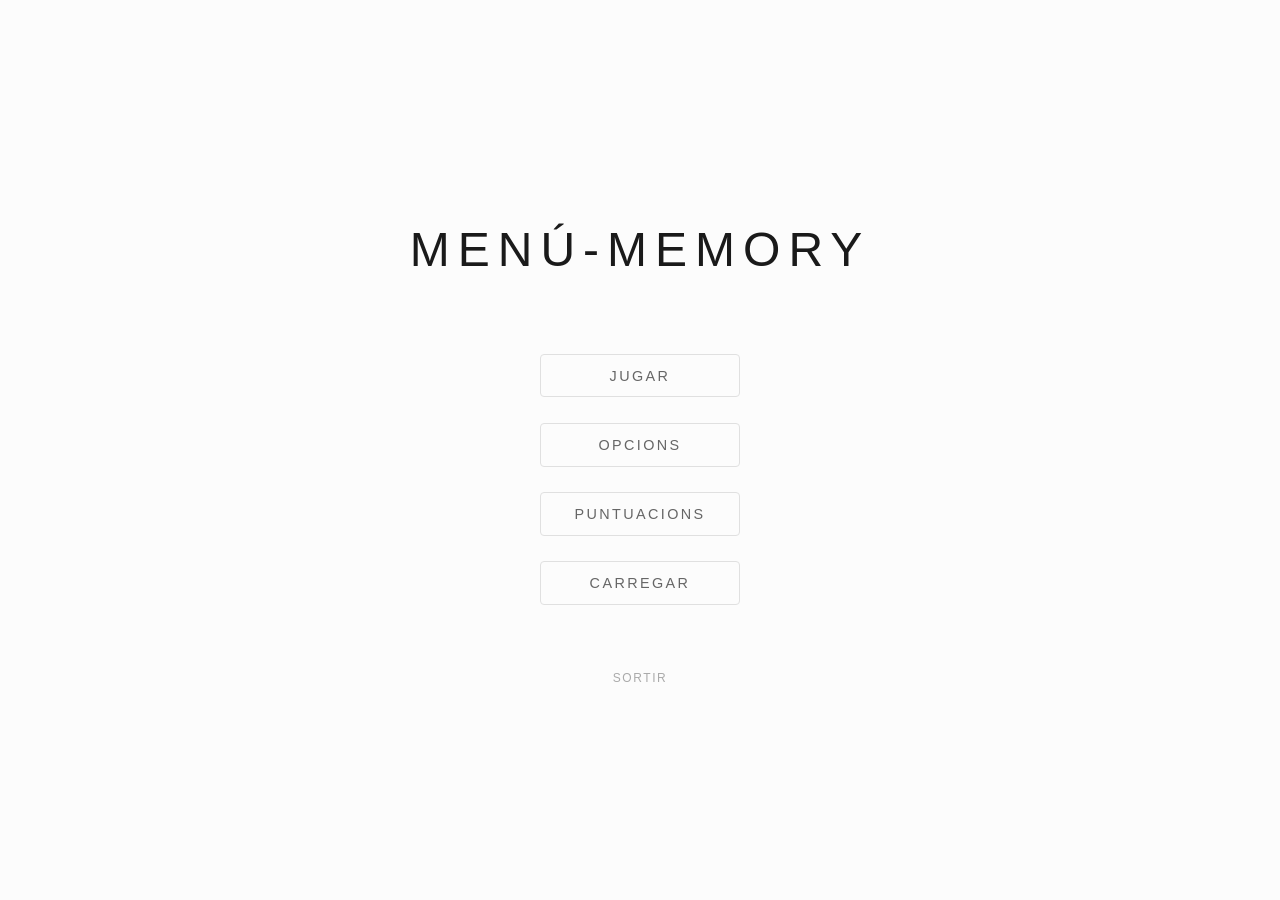
<file: index.html>
<!DOCTYPE html> 
<html>
	<head>
		<script src="js/main.js"></script>
		<link rel="stylesheet" 
			href="styles/main.css">
		<title> Memory - Menú </title>
	</head>
	<body>
		<h1 id="title">Menú-Memory</h1>
		<button id="play" class="center"> Jugar </button>
		<button id="options" class="center"> Opcions </button>
		<button id="ranking" class="center"> Puntuacions </button>
		<button id="charge" class="center"> Carregar </button>
		<button id="exit" class="center"> Sortir </button>
	</body>
</html>
</file>
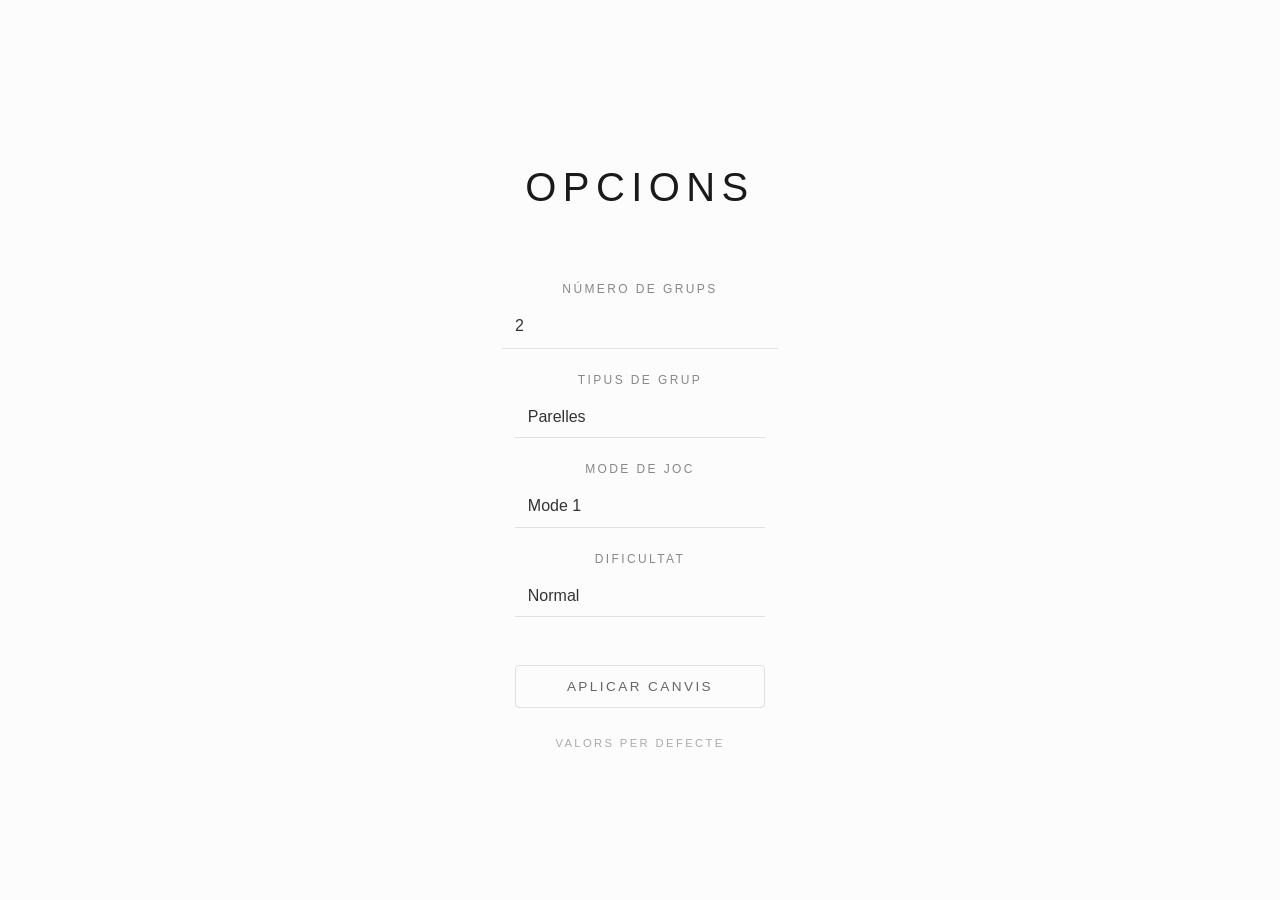
<file: html/options.html>
<!DOCTYPE html> 
<html>
<head>
    <meta charset="UTF-8">
    <link rel="stylesheet" href="../styles/opcions.css">
    <script src="../js/options.js" type="module"></script>
    <title> Memory - Opcions </title>
</head>
<body>
    <h1>Opcions</h1>

    <label for="pairs">Número de grups</label>
    <input type="number" id="pairs" value="2" min="2" max="6">

    <label for="group-size">Tipus de grup</label>
    <select id="group-size">
        <option value="2">Parelles</option>
        <option value="3">Trios</option>
        <option value="4">Quartets</option>
    </select>
	
	<label for="game-mode">Mode de joc</label>
	<select id="game-mode">
		<option value="1" selected>Mode 1</option>
		<option value="2">Mode 2</option>
	</select>
	
    <label for="dif">Dificultat</label>
    <select id="dif">
        <option value="easy">Baixa</option>
        <option value="normal" selected>Normal</option>
        <option value="hard">Alta</option>
    </select>

    <div class="button-group">
        <button id="apply">Aplicar Canvis</button>
        <button id="default">Valors per defecte</button>
    </div>
</body>
</html>
</file>
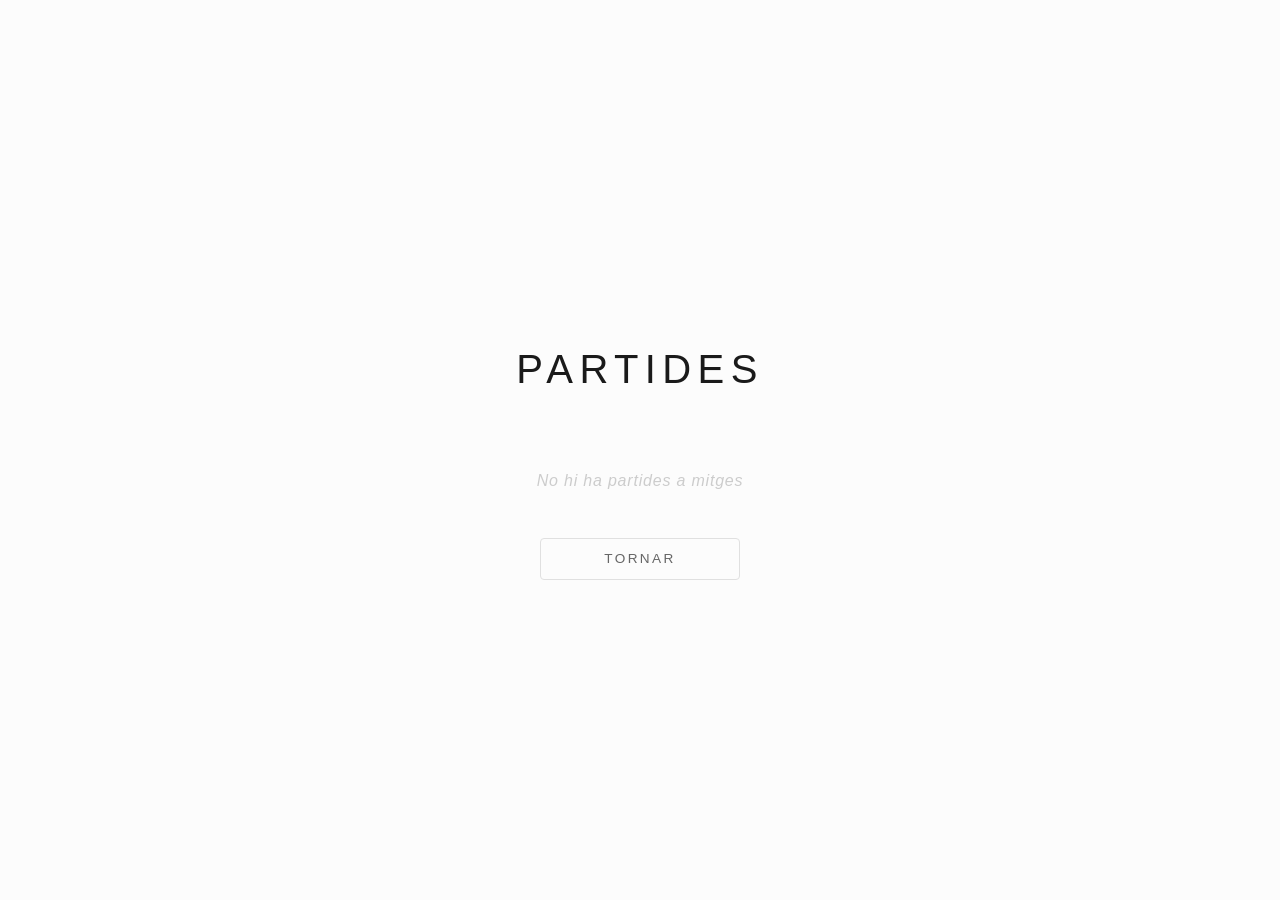
<file: html/partides.html>
<!DOCTYPE html>
<html>
<head>
    <meta charset="UTF-8">
    <link rel="stylesheet" href="../styles/ranking.css">
    <title> Memory - Partides Guardades </title>
    <style>
        /* Estil per al botó d'eliminar */
        .delete-btn {
            background-color: #ff4d4d;
            color: white;
            border: none;
            border-radius: 4px;
            padding: 5px 10px;
            cursor: pointer;
            font-size: 0.7rem;
            margin-left: 15px;
            transition: background 0.3s;
            text-transform: uppercase;
            letter-spacing: 0.05rem;
        }
        .delete-btn:hover {
            background-color: #cc0000;
        }
        /* Ajust per a que la fila sigui clicable però el botó també */
        .ranking-item {
            cursor: default; /* El punter el posem només al text */
        }
        .info-clickable {
            flex-grow: 1;
            display: flex;
            justify-content: space-between;
            cursor: pointer;
        }
    </style>
</head>
<body>
    <h1 id="title">Partides</h1>
    
    <div id="save-list" class="ranking-list"></div>

    <button class="center" onclick="window.location.assign('../index.html')">Tornar</button>

    <script>
        function renderSaves() {
            const container = document.getElementById('save-list');
            const saves = localStorage.allSaves ? JSON.parse(localStorage.allSaves) : [];
            container.innerHTML = "";

            if (saves.length === 0) {
                container.innerHTML = "<div class='no-data'>No hi ha partides a mitges</div>";
                return;
            }

            saves.forEach((save, index) => {
                const item = document.createElement('div');
                item.className = 'ranking-item';
                
                item.innerHTML = `
                    <div class="info-clickable" onclick="loadSave(${index})">
                        <span class="rank-pos">${index + 1}</span>
                        <span class="rank-name">Partida ${save.date}</span>
                        <span class="rank-score">Punts: ${save.score}</span>
                    </div>
                    <button class="delete-btn" onclick="deleteSave(${index})">Eliminar</button>
                `;
                container.appendChild(item);
            });
        }

        function loadSave(index) {
            const saves = JSON.parse(localStorage.allSaves);
            sessionStorage.load = JSON.stringify(saves[index]);
            window.location.assign("game.html");
        }

        function deleteSave(index) {
            if (confirm("Segur que vols eliminar aquesta partida?")) {
                let saves = JSON.parse(localStorage.allSaves);
                saves.splice(index, 1);
                localStorage.allSaves = JSON.stringify(saves);
                renderSaves();
            }
        }

        renderSaves();
    </script>
</body>
</html>
</file>
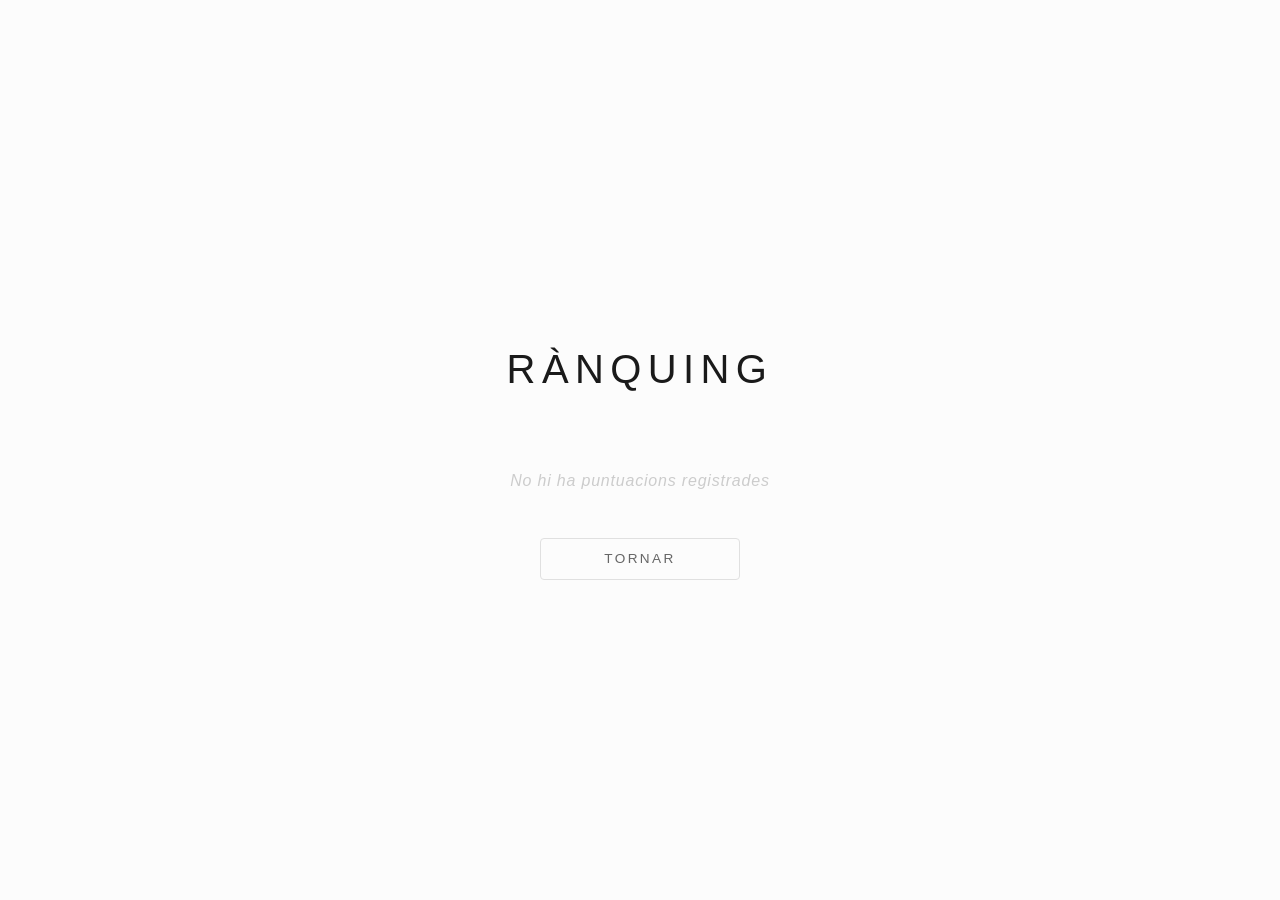
<file: html/ranking.html>
<!DOCTYPE html>
<html>
<head>
    <meta charset="UTF-8">
    <link rel="stylesheet" href="../styles/ranking.css">
    <title> Memory - Puntuacions </title>
</head>
<body>
    <h1 id="title">Rànquing</h1>
    
    <div class="ranking-list">
        <div class="no-data">No hi ha puntuacions registrades</div>

        </div>

    <button class="center" onclick="window.location.assign('../index.html')">Tornar</button>
</body>
</html>
</file>
<file: styles/main.css>
body {
    margin: 0;
    padding: 0;
    font-family: 'Segoe UI', Roboto, Helvetica, Arial, sans-serif;
    background-color: #fcfcfc;
    color: #333;
    display: flex;
    flex-direction: column;
    align-items: center;
    justify-content: center;
    min-height: 100vh;
}


#title {
    font-size: 3rem;
    font-weight: 200;
    letter-spacing: 0.5rem;
    text-transform: uppercase;
    margin-bottom: 4rem;
    color: #1a1a1a;
    border: none;
}


button.center {
    display: block;
    width: 200px;
    padding: 0.8rem;
    margin: 0.8rem auto;
    background-color: transparent;
    border: 1px solid #e0e0e0;
    border-radius: 4px;
    font-size: 0.9rem;
    font-weight: 400;
    letter-spacing: 0.15rem;
    text-transform: uppercase;
    color: #666;
    cursor: pointer;
    transition: all 0.4s cubic-bezier(0.25, 0.8, 0.25, 1);
}

button.center:hover {
    border-color: #1a1a1a;
    color: #1a1a1a;
    background-color: #f0f0f0;
    transform: translateY(-2px);
}


#exit {
    margin-top: 2.5rem;
    border: none;
    font-size: 0.75rem;
    color: #aaa;
    letter-spacing: 0.1rem;
}

#exit:hover {
    color: #d9534f;
    background: none;
    transform: none;
}

#game {
    display: flex;
    flex-wrap: wrap;
    justify-content: center;
    gap: 15px;
    margin: 40px auto;
    padding: 20px;
}

.card-container {
    width: 100px;
    height: 125px;
    cursor: pointer;
    border-radius: 8px;
    overflow: hidden;
    box-shadow: 0 4px 8px rgba(0,0,0,0.1);
    background-color: white;
    transition: transform 0.2s ease;
}

.card-container:hover {
    transform: scale(1.05);
}

.card-container svg {
    display: block;
    width: 100%;
    height: 100%;
}
</file>
<file: styles/opcions.css>
body {
    margin: 0;
    padding: 0;
    font-family: 'Segoe UI', Roboto, Helvetica, Arial, sans-serif;
    background-color: #fcfcfc;
    color: #333;
    display: flex;
    flex-direction: column;
    align-items: center;
    justify-content: center;
    min-height: 100vh;
}

/* Títol */
h1 {
    font-size: 2.5rem;
    font-weight: 200;
    letter-spacing: 0.4rem;
    text-transform: uppercase;
    margin-bottom: 3rem;
    color: #1a1a1a;
}

label {
    display: block;
    font-size: 0.75rem;
    letter-spacing: 0.15rem;
    text-transform: uppercase;
    color: #888;
    margin-bottom: 0.5rem;
    margin-top: 1.5rem;
}

input[type="number"], select {
    width: 250px;
    padding: 0.8rem;
    background-color: transparent;
    border: none;
    border-bottom: 1px solid #e0e0e0;
    color: #333;
    font-size: 1rem;
    outline: none;
    transition: border-color 0.3s ease;
    appearance: none;
}

input[type="number"]:focus, select:focus {
    border-bottom: 1px solid #1a1a1a;
}

.button-group {
    margin-top: 3rem;
    display: flex;
    flex-direction: column;
    gap: 1rem;
}

button {
    width: 250px;
    padding: 0.8rem;
    background-color: transparent;
    border: 1px solid #e0e0e0;
    border-radius: 4px;
    font-size: 0.85rem;
    letter-spacing: 0.15rem;
    text-transform: uppercase;
    color: #666;
    cursor: pointer;
    transition: all 0.4s ease;
}

button:hover {
    border-color: #1a1a1a;
    color: #1a1a1a;
    background-color: #f0f0f0;
}

#default {
    border: none;
    font-size: 0.7rem;
    color: #aaa;
}

#default:hover {
    background: none;
    color: #666;
}
</file>
<file: styles/ranking.css>
body {
    margin: 0;
    padding: 0;
    font-family: 'Segoe UI', Roboto, Helvetica, Arial, sans-serif;
    background-color: #fcfcfc;
    color: #333;
    display: flex;
    flex-direction: column;
    align-items: center;
    justify-content: center;
    min-height: 100vh;
}

#title {
    font-size: 2.5rem;
    font-weight: 200;
    letter-spacing: 0.4rem;
    text-transform: uppercase;
    margin-bottom: 3rem;
    color: #1a1a1a;
}

.ranking-list {
    width: 350px;
    margin-bottom: 3rem;
    padding: 0;
}

.ranking-item {
    display: flex;
    justify-content: space-between;
    align-items: center;
    padding: 1rem 0.5rem;
    border-bottom: 1px solid #eee;
    transition: background-color 0.3s ease;
}

.ranking-item:hover {
    background-color: #f9f9f9;
}

.rank-pos {
    color: #aaa;
    font-size: 0.8rem;
    width: 30px;
}

.rank-name {
    flex-grow: 1;
    text-align: left;
    letter-spacing: 0.1rem;
    text-transform: uppercase;
    font-size: 0.9rem;
    color: #555;
}

.rank-score {
    font-weight: 600;
    color: #1a1a1a;
    font-size: 0.9rem;
}

.no-data {
    color: #ccc;
    text-align: center;
    margin-top: 2rem;
    font-style: italic;
    letter-spacing: 0.05rem;
}

button.center {
    width: 200px;
    padding: 0.8rem;
    background-color: transparent;
    border: 1px solid #e0e0e0;
    border-radius: 4px;
    font-size: 0.85rem;
    letter-spacing: 0.15rem;
    text-transform: uppercase;
    color: #666;
    cursor: pointer;
    transition: all 0.4s ease;
}

button.center:hover {
    border-color: #1a1a1a;
    color: #1a1a1a;
    background-color: #f0f0f0;
}
</file>
